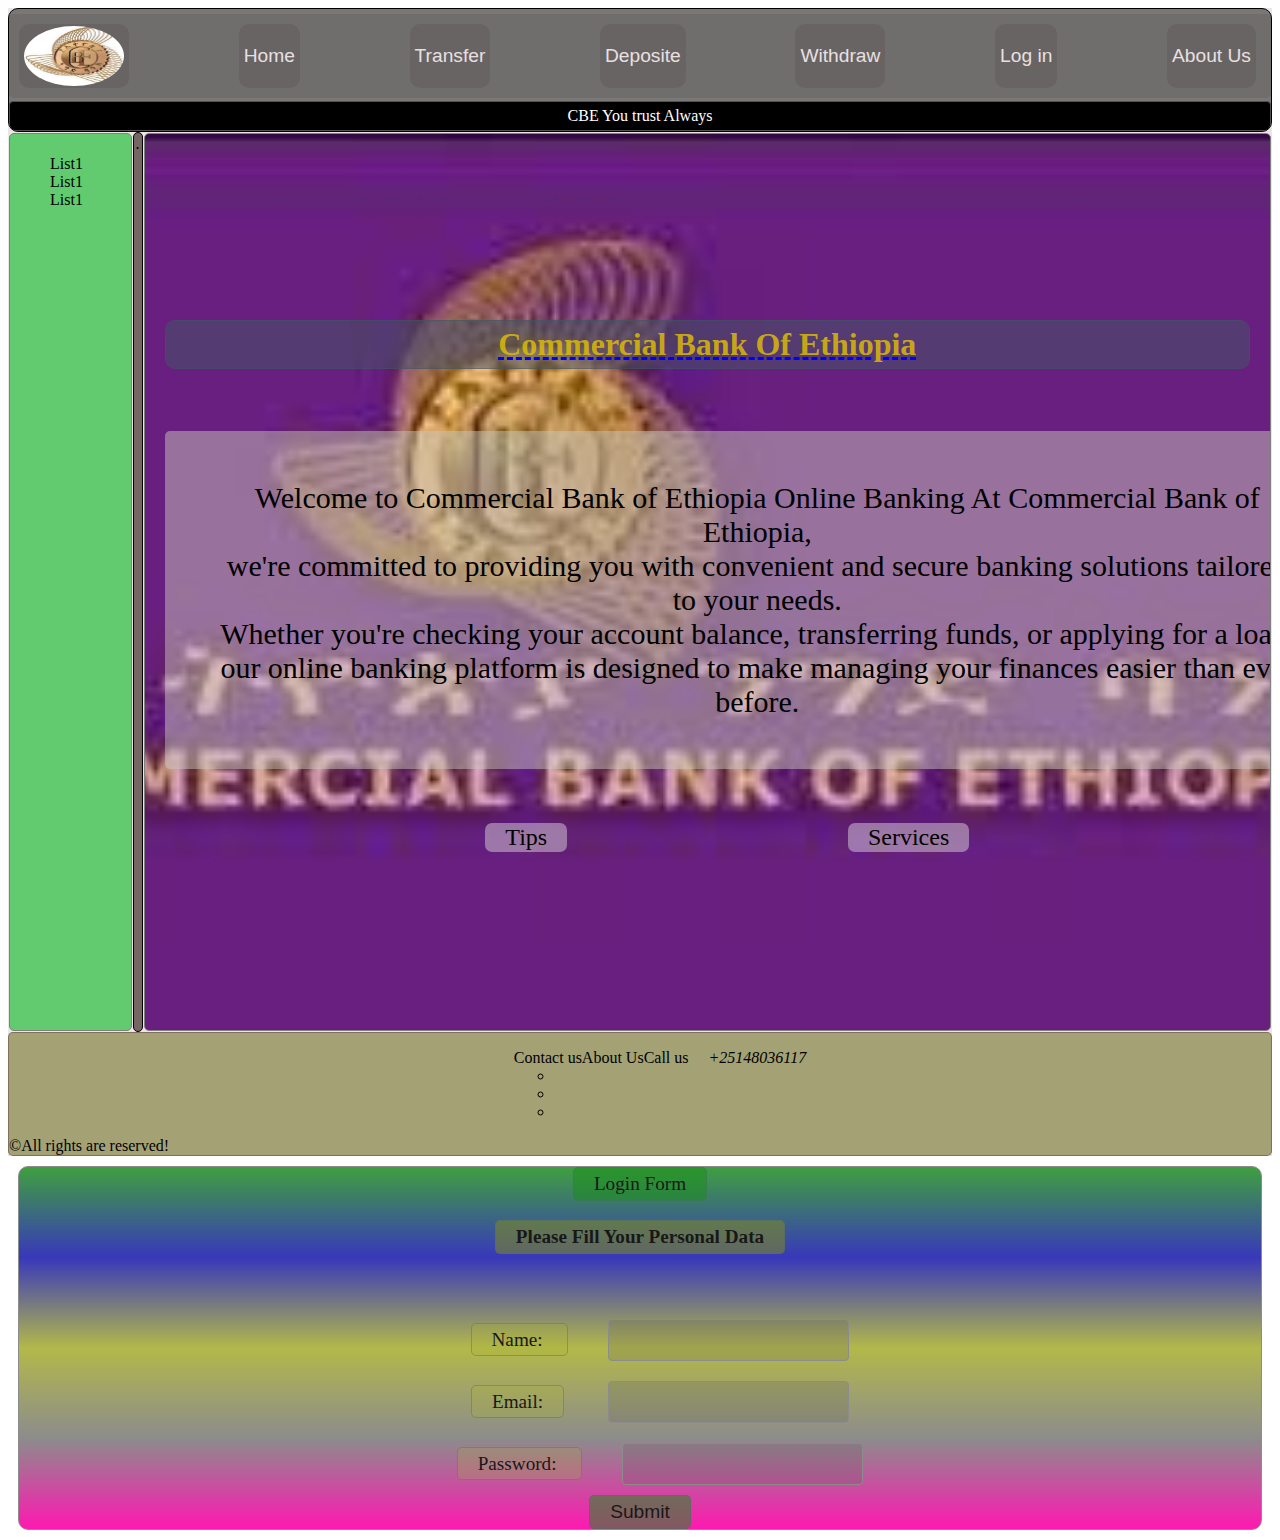
<file: Bank_Sysytem/index.html>
<!DOCTYPE html>
<html lang="en">
<head>
    <meta charset="UTF-8">
    <meta name="viewport" content="width=device-width, initial-scale=1.0">
    <title>CBE</title>
    <link rel="stylesheet" href="style.css">
    <link rel="stylesheet" href="https://cdnjs.cloudflare.com/ajax/libs/font-awesome/6.5.1/css/all.min.css" 
    integrity="sha512-DTOQO9RWCH3ppGqcWaEA1BIZOC6xxalwEsw9c2QQeAIftl+Vegovlnee1c9QX4TctnWMn13TZye+giMm8e2LwA==" 
    crossorigin="anonymous" referrerpolicy="no-referrer" />
    
</head>
<body>
    <div class="container">
        <div class="nav">
            <div class="upper">
                <ul class="lists">
                    <li class="L1"><img src="./mediaFiles/logo.png" alt="CBE Logo "></li>
                    <li class="L2">Home</li>
                    <li class="L2">Transfer</li>
                    <li class="L2">Deposite</li>
                    <li class="L2">Withdraw</li>
                    <li class="L2">Log in</li>
                    <li class="L2">About Us</li>
                </ul>
 
            </div>
            <div class="lower">
             <span class="promotionText">CBE You trust Always</span>
            </div>
         
        </div>
        <div class="mainbody">
         <div class="left_side">
          <ul class="sidebar_lists">
            <li class="list1">List1</li>
            <li class="list1">List1</li>
            <li class="list1">List1</li>
          </ul>
         </div>
         <div class="scrolor">.</div>
         <div class="right_side">
            <h3>Commercial bank of Ethiopia</h3>
            <p class="welcom">
                Welcome to Commercial Bank of Ethiopia Online Banking At Commercial Bank of Ethiopia,<br> we're committed to providing you with convenient and secure banking solutions tailored to your needs.<br>
                 Whether you're checking your account balance, transferring funds, or applying for a loan,<br> 
                 our online banking platform is designed to make managing your finances easier than ever before.


            <ul class="body_links">
                <li class="link1">Tips</li>
                <li class="link2">Services</li>
            </ul>
         </div>
        </div>
        <div class="footer">
          <ul class="footer_list">
            <div>
                <li class="list1">Contact us</li>
                <ul class="footer_list2">
                    <li class="facebook"><a href="#"><i class="fa-brands fa-facebook"></i></a></li>
                    <li class="Email"><a href="#"><i class="fa-solid fa-envelope"></i></a></li>
                    <li class="Telegram"><a href="#"><i class="fa-brands fa-telegram"></i></a></li>
                  </ul>
            </div>
            <li class="list1">About Us</li>
            <li class="list1">Call us  &nbsp;&nbsp;&nbsp;<i class="fa-solid fa-phone"> +25148036117</i></li>
          </ul>
          &copy;All rights are reserved!
        </div>
    </div>
</body>
<body>
    <form action="#" method="post" class="form" >
        <legend>Login Form</legend>
        <h3>Please Fill Your Personal Data</h3><br><br>
        <div>
         <label for="name">Name: </label>
         <input type="text"><br>
        </div>
        <div>
        <label for="Email">Email:</label>
        <input type="email"><br>
        </div>
        <div>
        <label for="password">Password: </label>
        <input type="password"><br>
        </div>
        <input type="submit">
        
    </form>
</body>
</html>
</file>
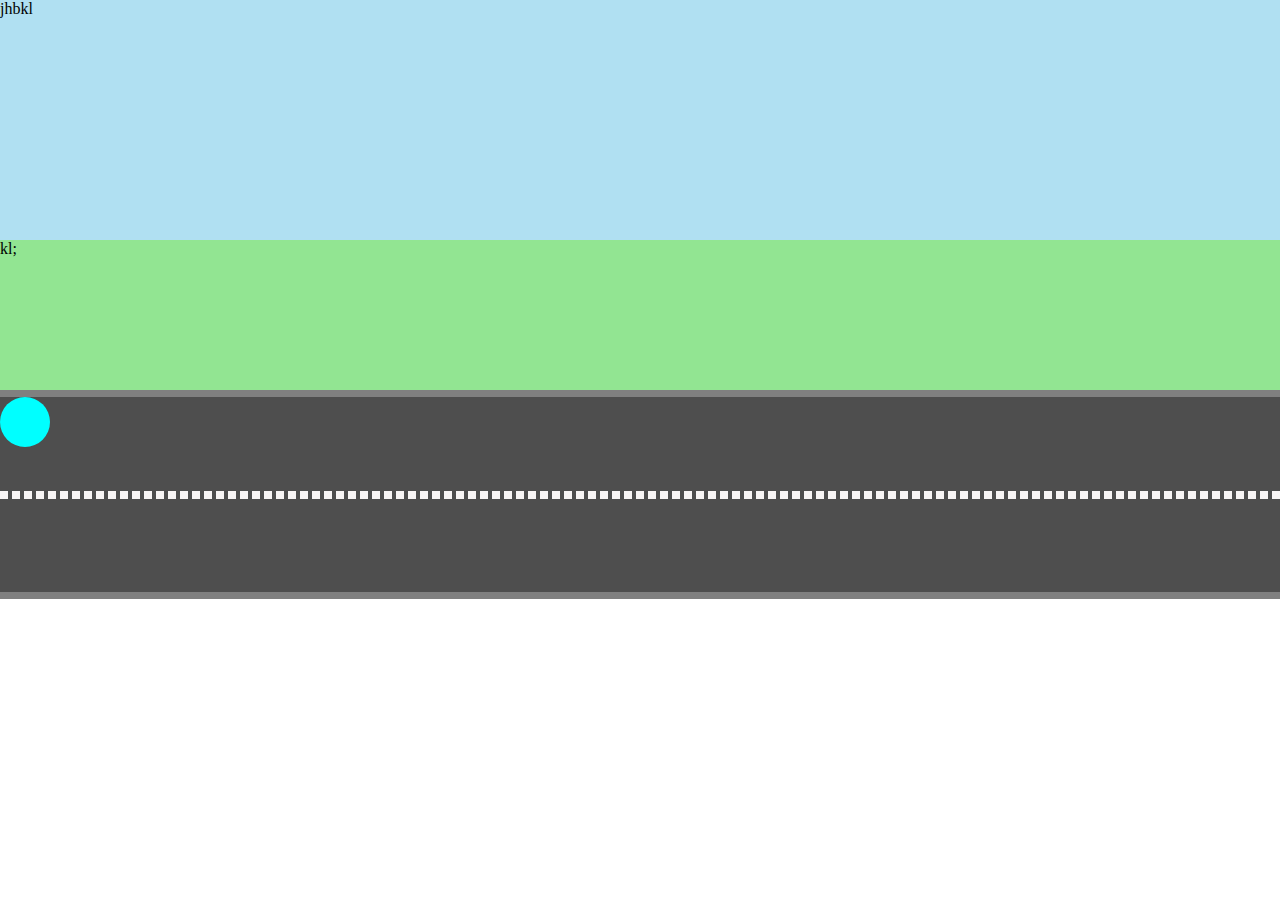
<file: Bank_Sysytem/transition.html>
<!DOCTYPE html>
<html lang="en">
<head>
    <meta charset="UTF-8">
    <meta name="viewport" content="width=device-width, initial-scale=1.0">
    <title>Document</title>
    <link rel="stylesheet" href="transiton.css">
</head>
<body>
    <div class="sky">jhbkl</div>
    <div class="grass">kl;</div>
    <div class="road">
        <div class="obj"></div>
        <div class="line"></div>
    </div>
    <!-- <div class="circle">
        Circle
    </div> -->
</body>
</html>
</file>
<file: Bank_Sysytem/style.css>
:root {
    margin: 0;
    padding: 0;
}

.container {
    background-color: #ece5e5;
}

.container .nav {
    display: flex;
    flex-direction: column;
    background-color: rgb(122, 119, 119);
    border: 1px solid black;
    border-radius: 10px;
    overflow: hidden;
}

.container .nav .lists {
    display: flex;
    flex-direction: row;
    justify-content: space-between;
    list-style: none;
    background-color: rgba(102, 98, 98, 0.474);
    color: rgb(232, 224, 224);
    font-size: larger;
    margin: 5px 0 3px 0;
    padding: 10px;
    font-family: 'Gill Sans', 'Gill Sans MT', Calibri, 'Trebuchet MS', sans-serif;
    border-radius: 5px;
}
.container .nav .lists li{
    margin-right: 5px;
    border: 2px solid rgba(107, 100, 100, 0.41);
    border-radius: 10px;
    background-color: rgba(72, 67, 67, 0.204);
    display: flex;
    justify-content: center;
    align-items: center;
    padding: 0px 3px ;
    cursor: pointer;
}

.container .nav .lists img {
    width: 100px;
    height: 60px;
    border-radius: 50%;
}

.container .lower {
    background-color: black;
    color: white;
    padding: 5px;
    text-align: center;
    border: 1px solid rgb(102, 94, 94);
    border-radius: 4px;
    border: 1px solid rgb(86, 80, 80);
}

.mainbody {
    display: flex;
    flex-direction: row;
    height: 100vh;
}

.mainbody .left_side {
    background-color: rgba(34, 190, 55, 0.683);
    padding: 5px 0px;
    margin: 1px;
    width: 10%;
    border: 1px solid grey;
    border-radius: 5px;
    overflow: hidden;
    display: flex;
    text-align: left;
    
}
.mainbody .left_side li{
    list-style: none;
    text-align: left;
}

.mainbody .right_side {
    background-image: url('./mediaFiles/bank.png');
    width: 90%;
    background-repeat: no-repeat;
    background-size: cover;
    background-position: center;
    padding: 20px;
    margin: 1px;
    font-size: large;
    color: rgb(0, 0, 0);
    border: 1px solid grey;
    border-radius: 5px;
    display: flex;
    flex-direction: column;
    justify-content: center;
    overflow: hidden;
}

.mainbody .right_side h3 {
    text-align: center;
    font-size: xx-large;
    text-transform: capitalize;
    border-radius: 10px;
    color: rgba(224, 191, 4, 0.827);
    text-decoration: dashed blue underline;
    background-color: rgba(68, 82, 101, 0.548);
}

.mainbody .right_side p {
    text-align: center;
    padding: 50px;
    width: 100%;
    font-size: 30px;
    background-color: rgba(201, 201, 187, 0.488);
    border-radius: 5px;
}

.mainbody .scrolor {
    background-color: rgb(117, 101, 101);
    border: 1px solid black;
    border-radius: 5px;
    padding: 2px;
}

.mainbody .body_links {
    display: flex;
    flex-direction: row;
    list-style: none;
    justify-content: space-evenly;
    font-size: x-large;
    cursor: pointer;
}

.mainbody .body_links .link1,
.link2 {
    background-color: rgba(224, 217, 217, 0.473);
    padding: 1px 20px 1px 20px;
    border-radius: 7px;
}

.footer {
    background-color: rgba(144, 144, 86, 0.782);
    border: 1px solid rgba(101, 77, 77, 0.578);
    border-radius: 5px;
    display: flex;
    flex-direction: column;
}

.footer .footer_list {
    display: flex;
    flex-direction: row;
    list-style: none;
    justify-content: center; /* Adjusted from space-evenly */
}

.footer_list2 ul {
    list-style: none; /* Applied to ul element */
}
 
/* Login form */
.form{
    border: 1px solid grey;
    margin: 10px;
    display:flex;
    flex-direction: column;
    align-items: center;
    background-image: linear-gradient(rgba(0, 128, 0, 0.832),rgba(35, 35, 179), rgb(171, 177, 55),grey, rgb(255, 0, 170));
    opacity: .9;
border-radius: 10px;
    
}
.form legend,h3,label, .form input{
    border: 1px solid rgba(58, 90, 96, 0.418);
    padding: 5px 20px;
    border-radius: 5px;
    background-color: rgba(4, 129, 4, 0.533);
    font-size: larger;
    
}
.form h3{
    background-color: rgba(119, 129, 4, 0.533);
}
.form label{
    background-color: rgba(163, 176, 28, 0.228);
}
.form h3{
    background-color: rgba(119, 129, 4, 0.533);
}
.form div{
    margin: 10px;
}
.form div label{
    margin: 40px;
}
.form div input{
   height: 30px;
   border-radius: 4px;
   border: 1px solid grey;
   color: rgb(3, 1, 25);
   font-size: 15px;
   background-color: rgba(72, 67, 67, 0.204);
   direction:rtl;
}
</file>
<file: Bank_Sysytem/transiton.css>
/* body{
    display: flex;
    align-items: center;
    justify-content: center;
    align-items: center;
    height: 100vh;
    
}
.circle{
    width: 100px;
    height: 100px;
    background-color: rgb(236, 215, 183);
    display:flex;
    justify-content: center;
    align-items:center;
    border-radius: 50px;
    border: 1px dashed black;
    transition: background-color 7s,transform 1s;
    
}
.circle:hover{
    
    background-color:rgb(135, 120, 97) ;
    /* transform: scale(3,2); 
     transform: rotatey(360deg) ; 
    transform:translate(100px,50px); */
    /* transform: skewx(100deg); */
    
/* }  */
body{
    margin: 0;
    height: 100%;
    width: 100%;
}
.sky{
    height: 240px;
    width: 100%;
    box-sizing: border-box;
    background-color: rgba(135, 207, 235, 0.656);

}
.grass{
    height: 150px;
    width: 100%;
    background-color:rgba(86, 215, 86, 0.643);
}
.road{
    height: 195px;
    background-color: rgb(78, 78, 78);
    display: flex;
    align-items: center;
    border-top: 7px solid grey;
    border-bottom: 7px solid grey;
    position: relative;
   
}
.line{
    height: 0px;
    border:4px dashed rgb(248, 245, 245);
    width: 100%;
}
.obj{
    width: 50px;
    height: 50px;
    background-color: aqua;
    border-radius: 50px;
    position:absolute;
    top: -.5px;
    animation-name: driver;
    animation-duration: 7s;
    animation-fill-mode: both;
    animation-iteration-count: 3;
 
}
@keyframes driver{
    
    from{
        transform: translateX(-px);
        background-color: azure;
    }
    to{transform: translateX(1378px);
        background-color: rgb(238, 255, 0);
        /* width: 100px;
        height: 100px; */
    }
}
</file>
